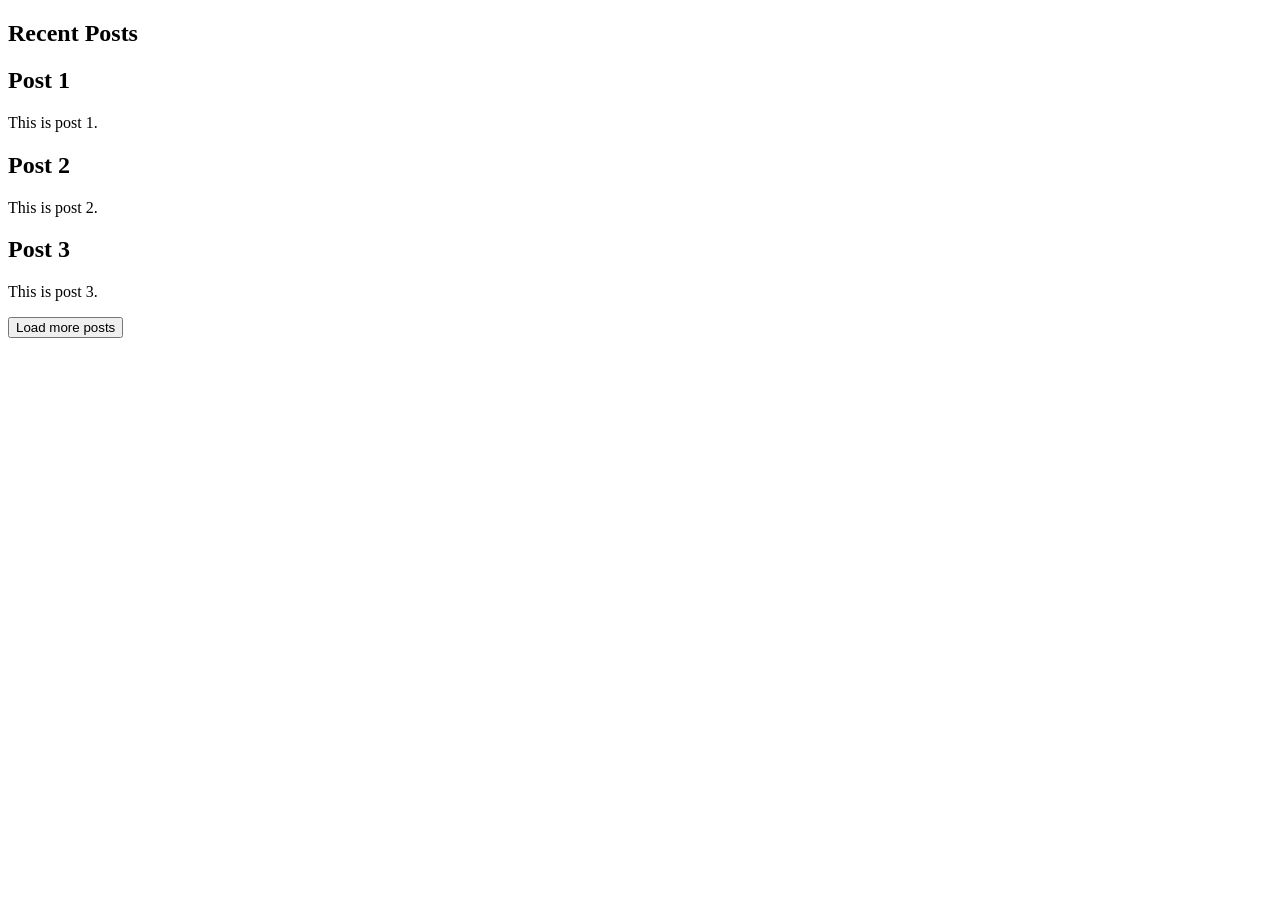
<file: ajax-example/ajax-example.html>
<!doctype html>
<html lang="en">
<head>
  <title>Ajax Example</title>
  <script src="https://code.jquery.com/jquery-2.1.4.min.js"></script>
<script>
$(function() {
  const $button = $('#load-more-posts');
  $button.on('click', function () {
    console.log('Button clicked, performing ajax call...');
    $.ajax('more-posts.html', { method: 'GET' })
    .then(function (morePostsHtml) {
      console.log('Success: ', morePostsHtml);
      $button.replaceWith(morePostsHtml);
    });
  });
});
</script>
</head>

<body>
  <section>
    <h1>Recent Posts</h1>
    <article>
      <h2>Post 1</h2>
      <p>This is post 1.</p>
    </article>
    <article>
      <h2>Post 2</h2>
      <p>This is post 2.</p>
    </article>
    <article>
      <h2>Post 3</h2>
      <p>This is post 3.</p>
    </article>
    <button id="load-more-posts">Load more posts</button>
  </section>
</body>
</html>
</file>
